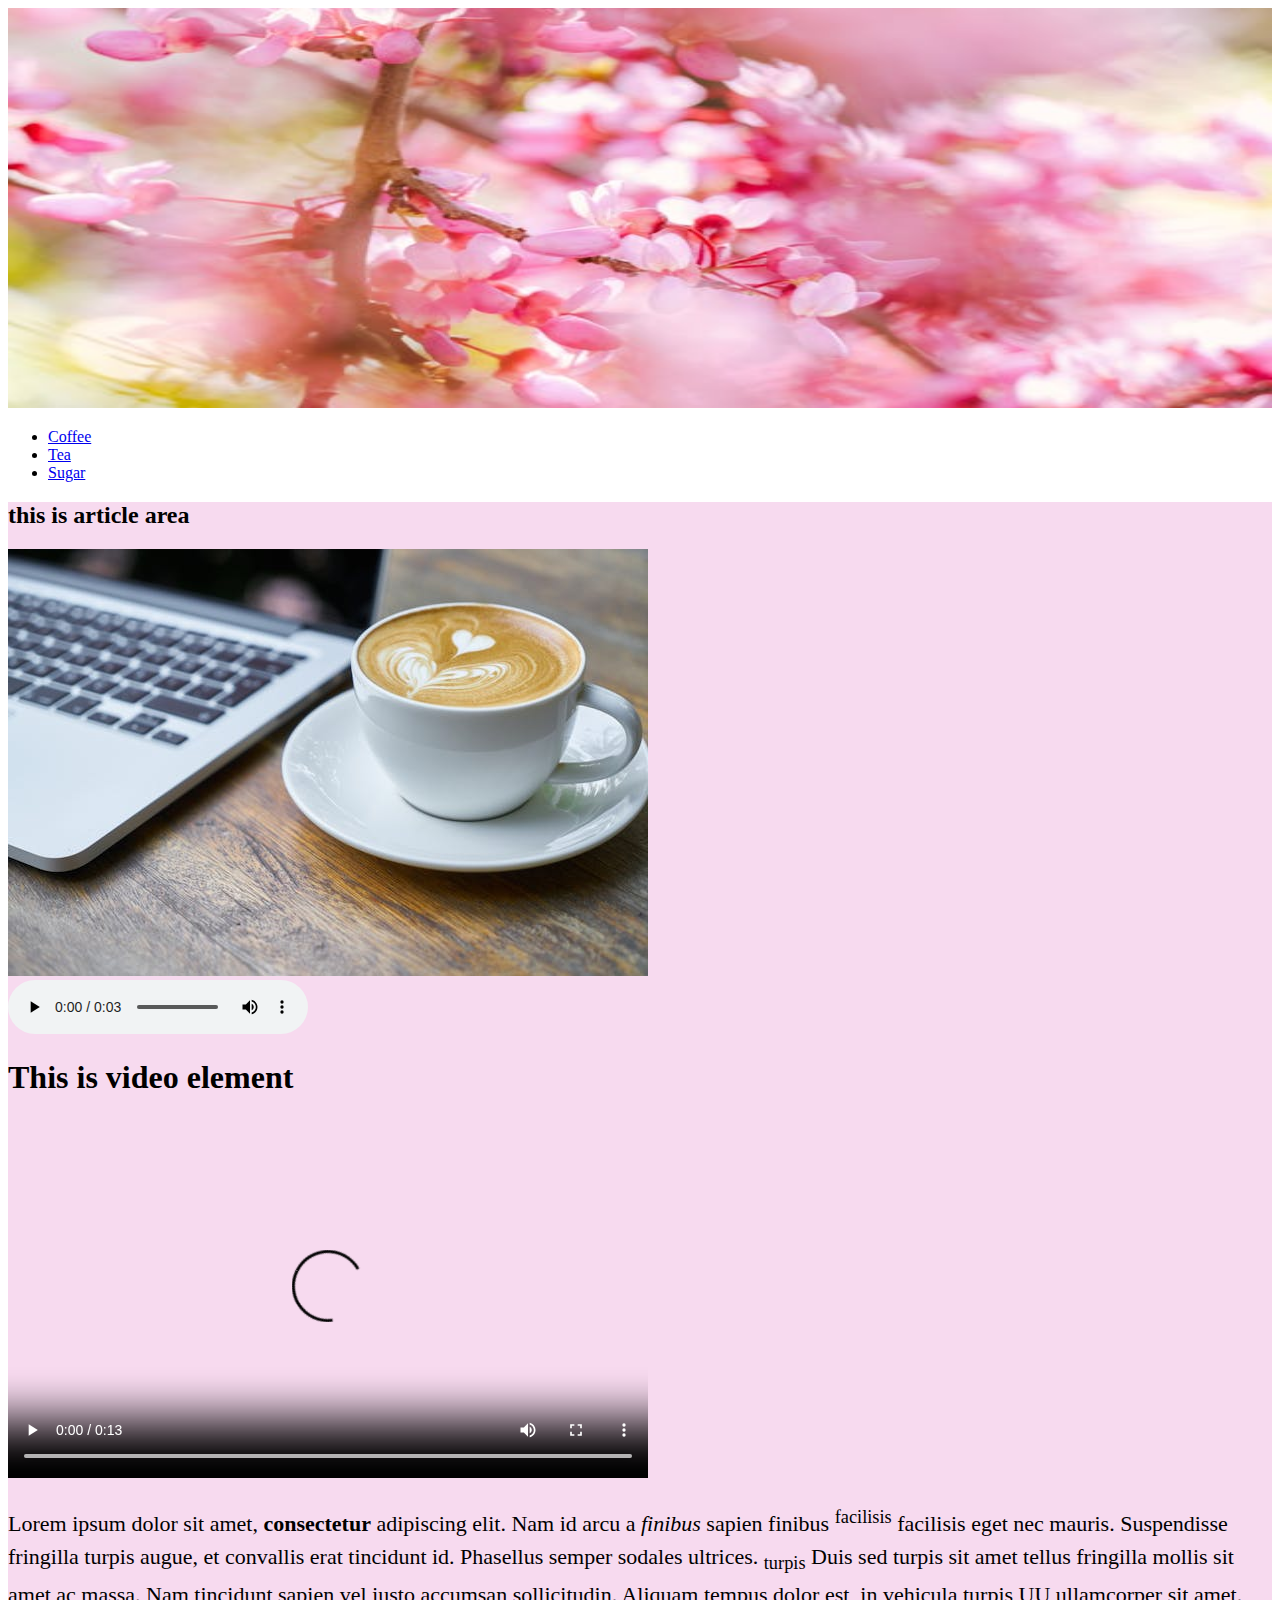
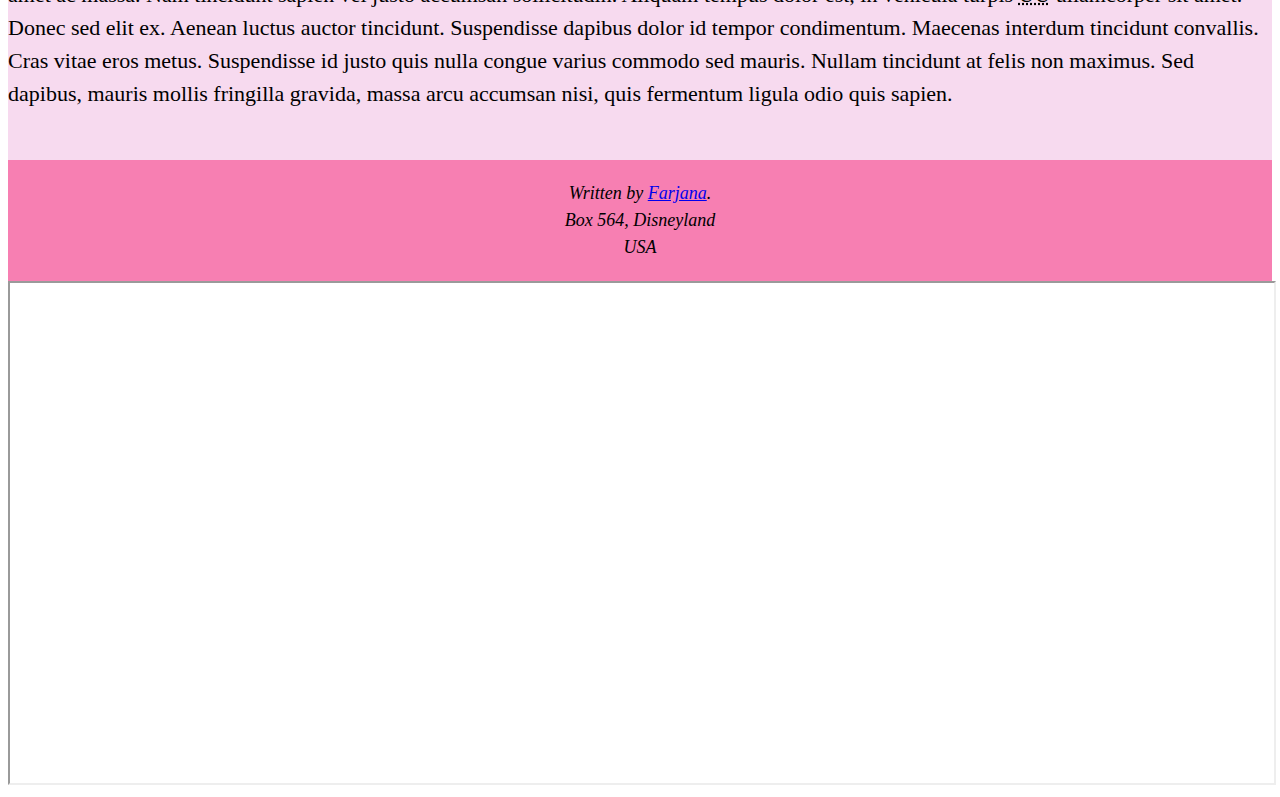
<file: index.html>
<!DOCTYPE html>
<html lan="en">
	<head>
		<meta charset="UTF-8">
		<meta name="viewport" content="width=device-width, initial-scale=1.0"/>
		<link rel="stylesheet" href="css/styles.css">
		 <link rel="icon" type="images/x-icon" href="images/favicon.ico">
		 <title> Class 6 HW1</title>
		 
	</head>

	<body>
		
		
		<div id="header_area"><!--header-->
			<div class="wrapper">
				<img src="images/image1.jpg" alt="header area" width="100%" height="400">
			</div>
		</div>

		<div id="body_area"><!--body area-->
			
			<div id="nav">
				<div class="wrapper">
					<ul>
  						<li><a href="https://www.w3schools.com"> Coffee</a></li>
  						<li><a href="https://www.w3schools.com"> Tea</a></li>
						<li><a href="https://www.w3schools.com"> Sugar</a></li>
					</ul>
				</div>
			</div>
			<div id="article_area">
				<div id="article">
					<div class="wrapper">
						<h2>this is article area</h2>
						<div class="workplace"><!--workplace-->
							<img src="images/coffee.jpg" alt="Workplace" usemap="#workmap" width="640" height="427">

							<map name="workmap">
							  <area shape="poly" coords="5,5,6,307,71,307,339,91,369,7" alt="Computer" href="computer.html">
							  <area shape="circle" coords="466,186,130" alt="Cup of coffee" href="coffee.html">
							</map>
						</div>


						<div class="audio"><!--audio part-->
							<audio controls loop>
  								
  								<source src="images/music.mp3" type="audio/mpeg">
  									Your browser does not support the audio tag.
							</audio>
						</div>
						<div class="video_part"><!--video part-->
							<h1>This is video element</h1>

							<video width="640" height="360" controls autoplay>
							  <source src="images/video2.mp4" type="video/mp4">
							   Your browser does not support the video tag.
							</video>
						</div>
						<p>Lorem ipsum dolor sit amet, <b>consectetur</b> adipiscing elit. Nam id arcu a <dfn>finibus</dfn> sapien finibus <sup>facilisis</sup> facilisis eget nec mauris. Suspendisse fringilla turpis augue, et convallis erat tincidunt id. Phasellus semper sodales ultrices. <sub>turpis</sub> Duis sed turpis sit amet tellus fringilla mollis sit amet ac massa. Nam tincidunt sapien vel justo accumsan sollicitudin. Aliquam tempus dolor est, in vehicula turpis <abbr title="ullamcorper">UU</abbr> ullamcorper sit amet. Donec sed elit ex. Aenean luctus auctor tincidunt. Suspendisse dapibus dolor id tempor condimentum. Maecenas interdum tincidunt convallis. Cras vitae eros metus. Suspendisse id justo quis nulla congue varius commodo sed mauris. Nullam tincidunt at felis non maximus. Sed dapibus, mauris mollis fringilla gravida, massa arcu accumsan nisi, quis fermentum ligula odio quis sapien.</p>
		
					</div>
				</div>
				<div id="footer">
					<div class="wrapper">
						<address>
							Written by <a href="mailto:webmaster@example.com">Farjana</a>.<br> 
							Box 564, Disneyland<br>
							USA
						</address>
					</div>
				</div>
			</div>
		</div>


		<div class="map_area">
			
			<iframe class="map" src="https://www.google.com/maps/embed?pb=!1m18!1m12!1m3!1d3652.0529109877402!2d90.37943347533579!3d23.74549252867377!2m3!1f0!2f0!3f0!3m2!1i1024!2i768!4f13.1!3m3!1m2!1s0x3755b8b0d572b827%3A0xa5e71422336503fa!2sAnwer%20Khan%20Modern%20Hospital%20Pharmacy!5e0!3m2!1sen!2sbd!4v1736350415587!5m2!1sen!2sbd" allowfullscreen="" loading="lazy" referrerpolicy="no-referrer-when-downgrade"></iframe>
		</div>

		
		

		
	</body>
</html>
</file>
<file: css/styles.css>
.wrapper{
	backgroung:Yellow;
	padding: 5px solid;
}
#article_area{
	height: 100%;
	weidth: 600px;
	background-color:#F7DAEF ;
}
#footer{
	text-align: center;
	padding: 20px;
	background-color:#F77FB2 ;
	margin-top:50px;
	font-size: 18px;
    line-height: 1.5;
}
p{
	font-size: 22px;
    line-height: 1.5;
}
.map{
	width: 100%;
	height: 500px;
}
</file>
